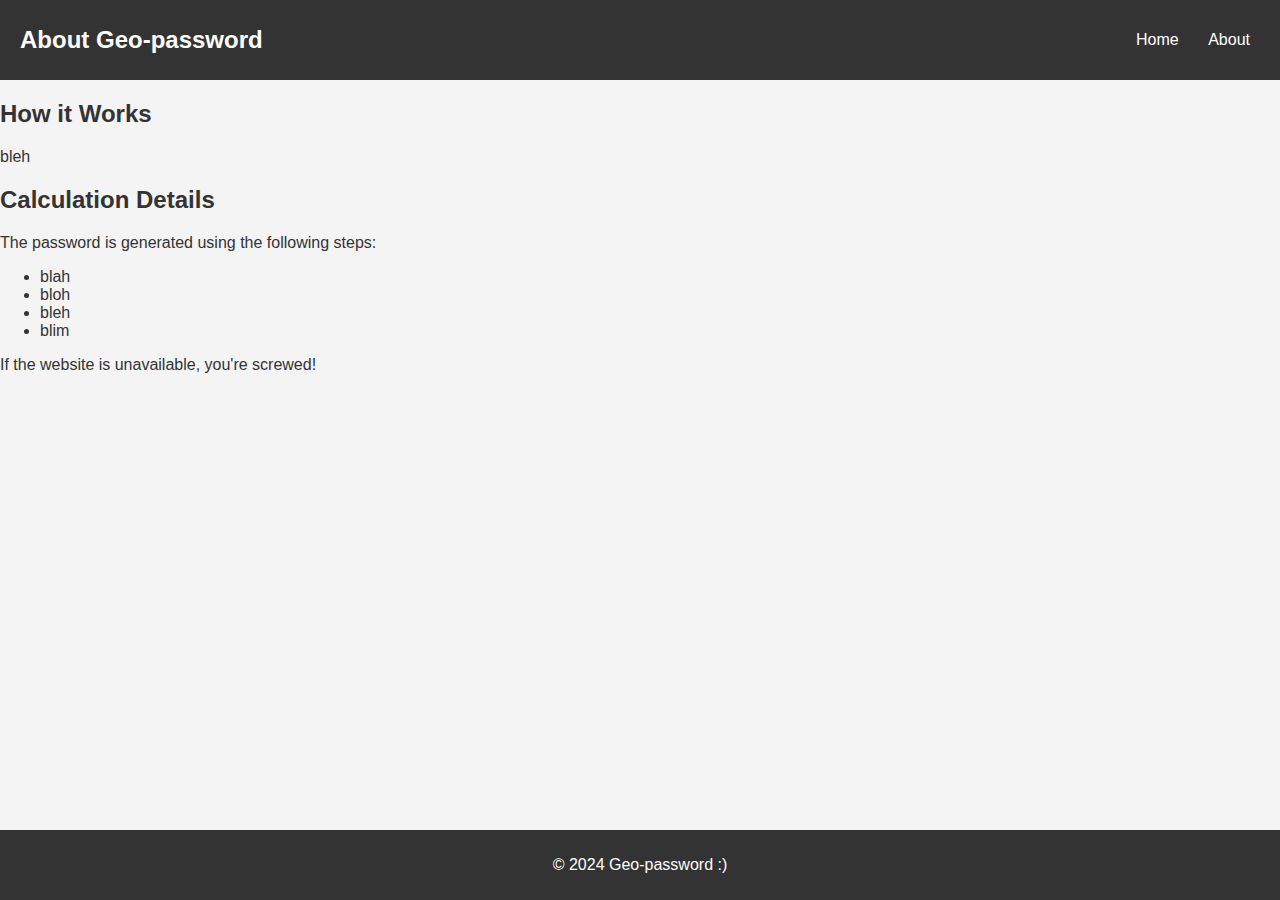
<file: about.html>
<!DOCTYPE html>
<html lang="en">
<head>
    <meta charset="UTF-8">
    <meta name="viewport" content="width=device-width, initial-scale=1.0">
    <title>About Geo-password</title>
    <link rel="stylesheet" href="css/styles.css">
</head>
<body>
    <header>
        <h1>About Geo-password</h1>
        <nav>
            <a href="index.html">Home</a>
            <a href="about.html">About</a>
        </nav>
    </header>

    <main>
        <section id="info">
            <h2>How it Works</h2>
            <p>bleh</p>
        </section>

        <section id="calculation-details">
            <h2>Calculation Details</h2>
            <p>The password is generated using the following steps:</p>
            <ul>
                <li>blah</li>
                <li>bloh</li>
                <li>bleh</li>
                <li>blim</li>
            </ul>
            <p>If the website is unavailable, you're screwed!</p>
        </section>
    </main>

    <footer>
        <p>&copy; 2024 Geo-password :)</p>
    </footer>
</body>
</html>
</file>
<file: css/styles.css>
body {
    font-family: Arial, sans-serif;
    margin: 0;
    padding: 0;
    background-color: #f4f4f4;
    color: #333;
}

header {
    display: flex;
    justify-content: space-between; /* Distributes space between items */
    align-items: center; /* Aligns items vertically centered */
    padding: 10px 20px; /* Adjust padding as needed */
    background-color: #333; /* Background color */
    color: white; /* Text color */
}

header h1 {
    font-size: 1.5rem; /* Adjust font size as needed */
}

header nav a {
    color: white; /* Link color */
    text-decoration: none; /* Remove underline from links */
    margin-left: 15px; /* Space between links */
    font-size: 1rem; /* Font size for links */
}

header nav a:hover {
    text-decoration: underline; /* Underline on hover */
}

nav a {
    color: #fff;
    margin: 0 10px;
    text-decoration: none;
}

#map {
    height: 500px;
    margin: 20px auto;
    width: 70%;
    border: 2px solid #333;
}

#controls {
    text-align: center;
    margin-top: 20px;
}

#result {
    text-align: center;
    margin-top: 20px;
    margin-bottom: 100px;
}

footer {
    background-color: #333;
    color: #fff;
    text-align: center;
    padding: 10px 0;
    position: fixed;
    bottom: 0;
    width: 100%;
}
</file>
